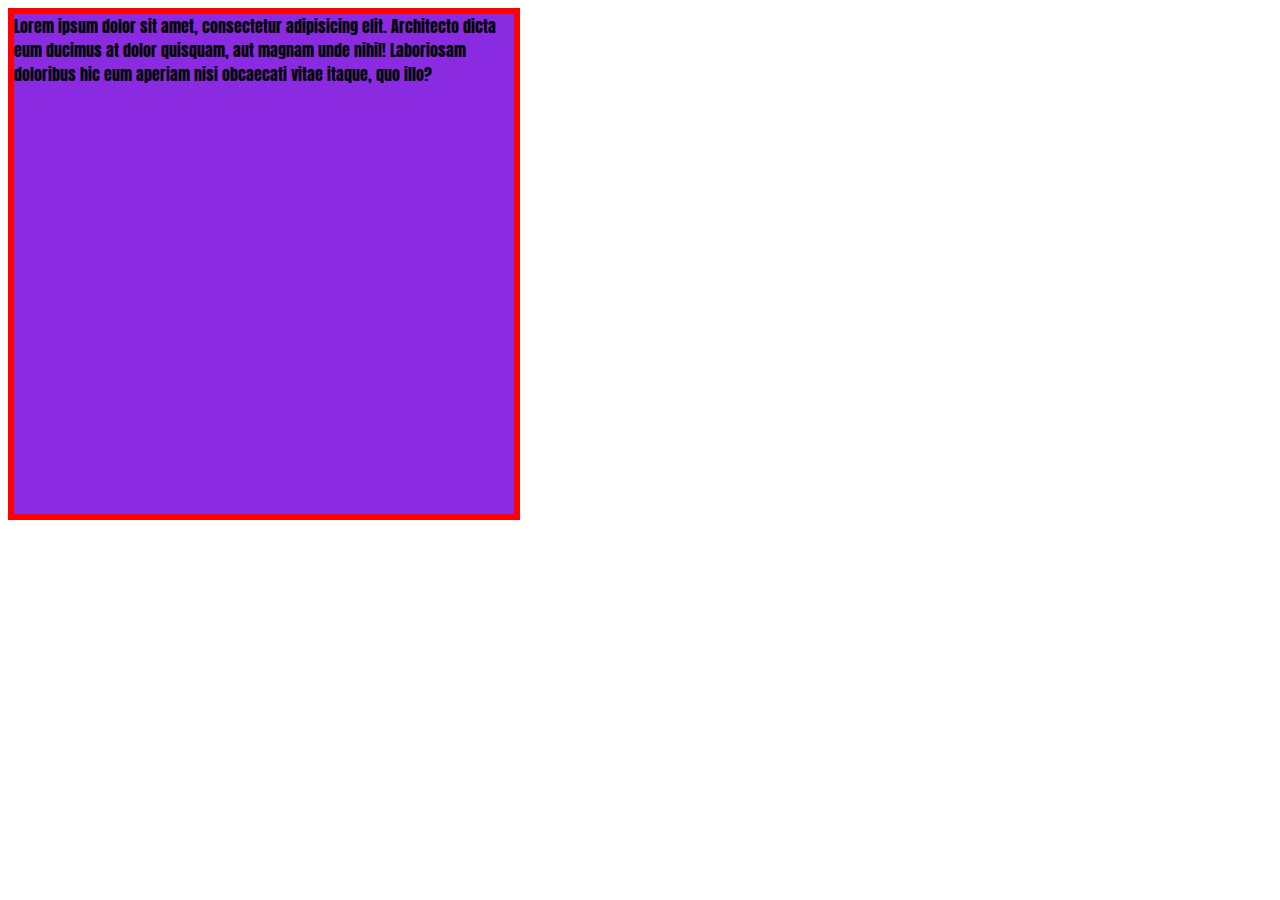
<file: index.html>
<!DOCTYPE html>
<html lang="en">
<head>

    <title>Document</title>
<link rel="stylesheet" href="style.css">

<link rel="preconnect" href="https://fonts.googleapis.com">
<link rel="preconnect" href="https://fonts.gstatic.com" crossorigin>

<link href="https://fonts.googleapis.com/css2?family=Playwrite+CU:wght@100..400&display=swap" rel="stylesheet">
<link href="https://fonts.googleapis.com/css2?family=Heebo:wght@100..900&display=swap" rel="stylesheet">
<link href="https://fonts.googleapis.com/css2?family=Anton&family=Heebo&display=swap" rel="stylesheet">

</head>

<body>
    <div class ="box">Lorem ipsum dolor sit amet, consectetur adipisicing elit. Architecto dicta eum ducimus at dolor quisquam, aut magnam unde nihil! Laboriosam doloribus hic eum aperiam nisi obcaecati vitae itaque, quo illo?</div>
</body>
</html>
</file>
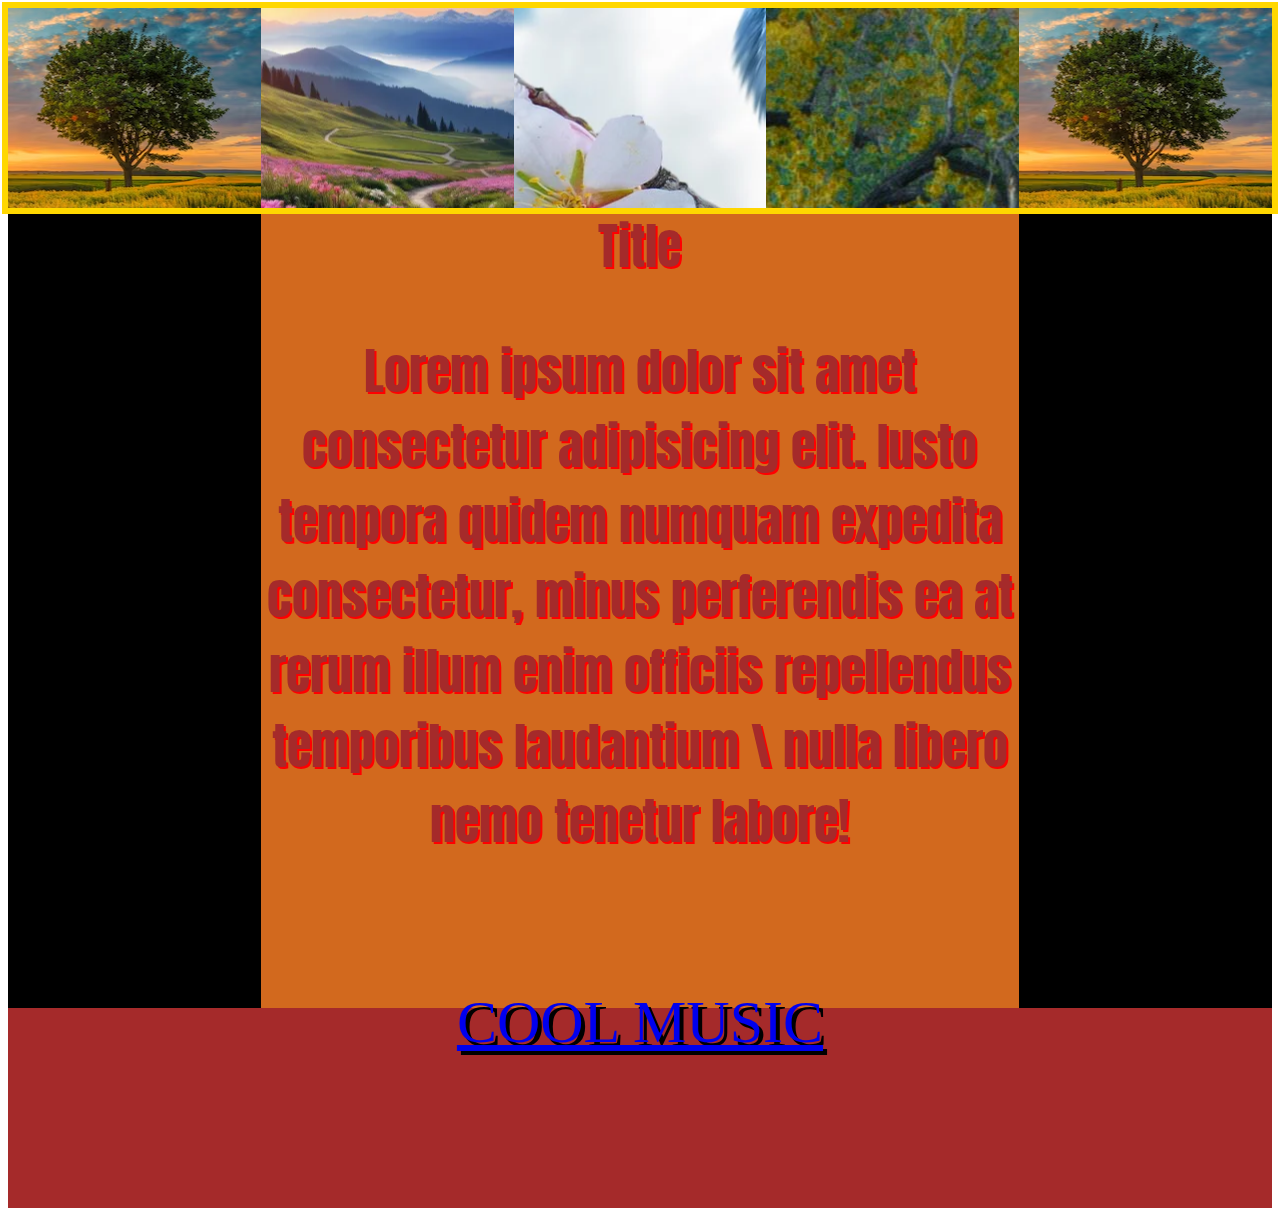
<file: Task from cao/index.html>
<!DOCTYPE html>
<html lang="en">
<head>
    <link rel="stylesheet" href="styles.css">
    <title>Document</title>

    <link rel="preconnect" href="https://fonts.googleapis.com">
    <link rel="preconnect" href="https://fonts.gstatic.com" crossorigin>

<link href="https://fonts.googleapis.com/css2?family=Anton&family=Heebo&display=swap" rel="stylesheet">

</head>
<body>
    <div>
        <header>
          <div class="middle-section">
               <div class="pirmas"></div>
               <div class="antras"></div>
               <div class="trecias"></div>
               <div class="ketvirtas"></div>
               <div class="pirmas"></div>
          </div>
        </header>
          <div class="middle-section">
        <aside></aside>
        <main> Title <br/>
            <p>Lorem ipsum dolor sit amet consectetur adipisicing elit. Iusto tempora quidem numquam expedita 
                consectetur, minus perferendis ea at rerum illum enim officiis repellendus temporibus laudantium \
                nulla libero nemo tenetur labore!</p><br/><span class="sty"><a href="https://www.youtube.com/watch?v=EOmW7OTdbZA">
                COOL MUSIC </a></span>
        
        </main>
        <aside></aside>
             </div>
         <footer></footer>
    </div>
</body>
</html>
</file>
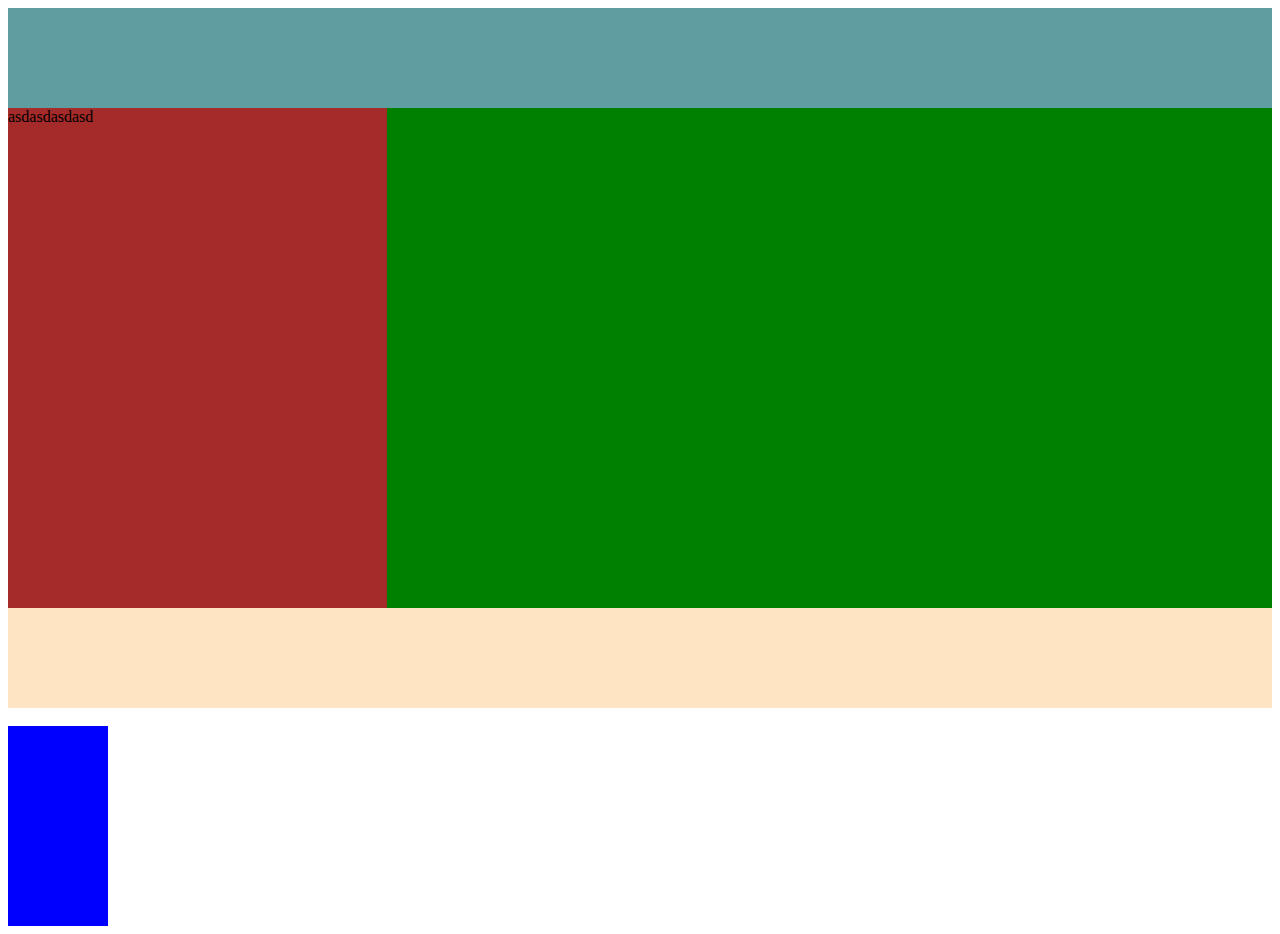
<file: type-23-html-3-2/index.html>
<!DOCTYPE html>
<html lang="en">
  <head>
    <title>Document</title>
    <link rel="stylesheet" href="./styles.css" />

    <link rel="preconnect" href="https://fonts.googleapis.com" />
    <link rel="preconnect" href="https://fonts.gstatic.com" crossorigin />
    <link
      href="https://fonts.googleapis.com/css2?family=Stalemate&display=swap"
      rel="stylesheet"
    />
  </head>
  <body>
    <div class="page-wrapper">
      <header></header>
      <div class="middle-section">
        <aside>asdasdasdasd</aside>
        <main></main>
      </div>
      <footer></footer>
    </div>

    <br />

    <div class="divs"></div>
    <div class="divs"></div>
  </body>
</html>
</file>
<file: style.css>
.box{
    width: 500px;
    height: 500px;
    background-color: blueviolet;
    border: 6px solid red;

  /* font-family: "Playwrite CU", cursive;
  font-optical-sizing: auto;
  font-weight: 400;
  font-style: normal; */

  /* font-family: "Heebo", sans-serif;
  font-optical-sizing: auto;
  font-weight: 400;
  font-style: normal; */

  font-family: "Anton", sans-serif;
  font-weight: 400;
  font-style: normal;

}
</file>
<file: Task from cao/styles.css>
header{
    width: 100%;
    height: 200px;
    background-color: brown;
    outline: 6px solid gold;
}

aside{
    width: 20%;
    height: 800px;
    background-color: black;
    font-size: 20px;
    display:inline-block;
    vertical-align: middle;

}
main{
    width: 60%;
    height: 800px;
    background-color: chocolate;
    display:inline-block;
    vertical-align: middle;
    color:brown;
    font-size: 50px;
   text-shadow:2px 2px red;
   text-align: center;

   font-family: "Anton", sans-serif;
  font-weight: 400;
  font-style: normal;
}

.sty{
text-shadow:4px 4px black;
   text-align: right;
font-size: 60px;
font-family: 'Times New Roman', Times, serif;}

.middle-section {
    font-size: 0;
  }

footer{width: 100%;
    height: 200px;
    background-color: brown;}

.pirmas{
    background-image: url(wide-angle-shot-single-tree-growing-clouded-sky-during-sunset-surrounded-by-grass_181624-22807.avif);
    width:20%;
    height:200px;
    display:inline-block;
    background-position: center;
}
.antras{background-image: url(beautiful-nature-mountain-scenery-with-flowers-free-photo.webp);
    width:20%;
    height:200px;
    display:inline-block;
    background-position: center;
}
.trecias{background-image: url(bird-8788491_1280.webp);
    width:20%;
    height:200px;
    display:inline-block;
    background-position: center;
}
.ketvirtas{background-image: url(pexels-michael-block-1691617-3225517.jpg);
    width:20%;
    height:200px;
    display:inline-block;
    background-position: center;
}
.penktas{background-image: url(bird-8788491_1280.webp);
    width:20%;
    height:200px;
    display:inline-block;
    background-position: center;
}
</file>
<file: type-23-html-3-2/styles.css>
header {
  height: 100px;
  background-color: cadetblue;
}

aside {
  height: 500px;
  background-color: brown;
  width: 30%;
  display: inline-block;
  vertical-align: middle;
  font-size: 16px;
}

main {
  height: 500px;
  background-color: green;
  width: 70%;
  display: inline-block;
  vertical-align: middle;
}

footer {
  height: 100px;
  background-color: bisque;
}

.middle-section {
  font-size: 0;
}

.divs {
  height: 100px;
  width: 100px;
  background-color: blue;

  /* display: inline-block; */
}
</file>
